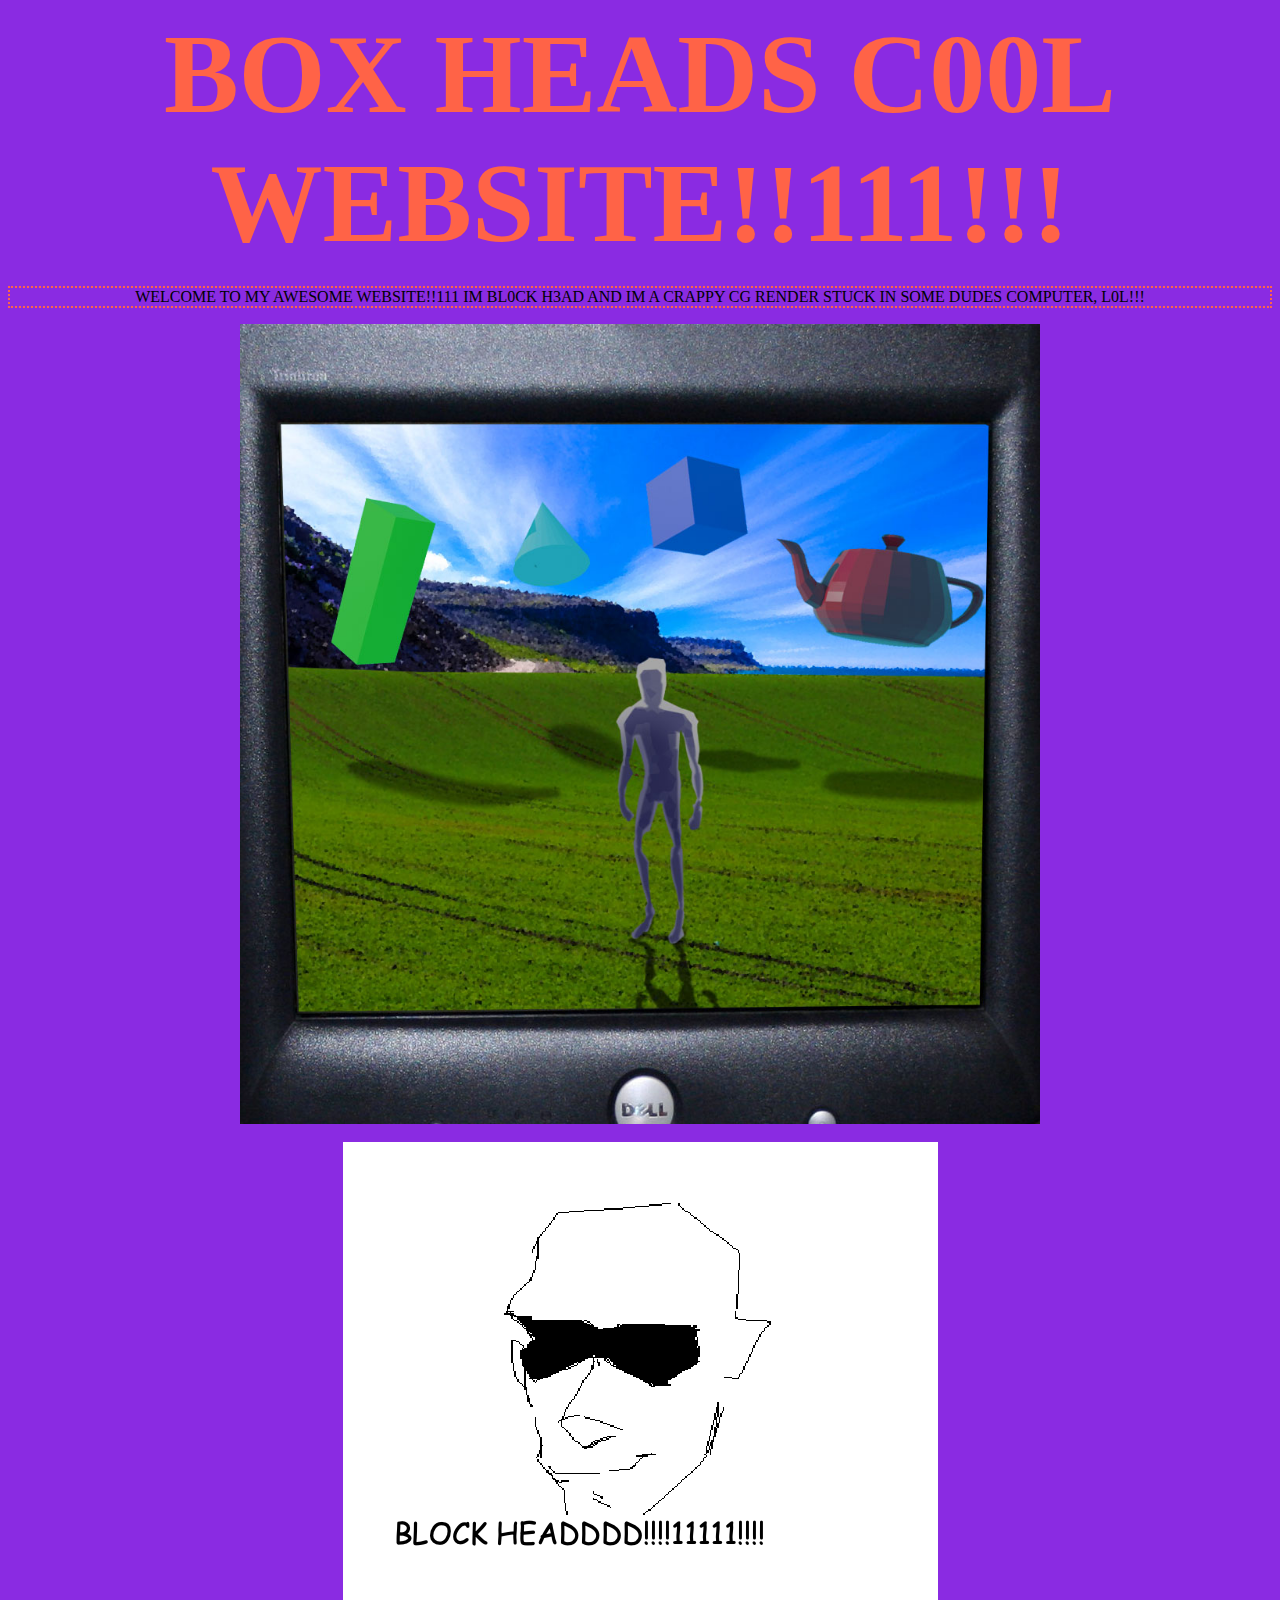
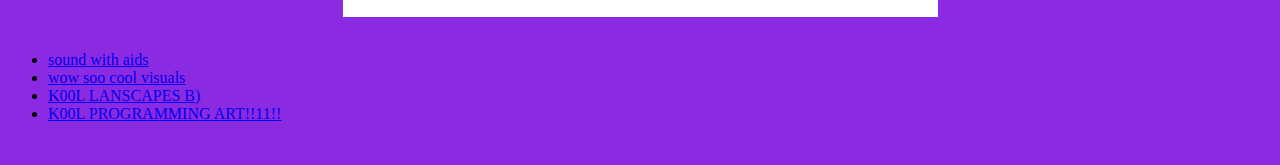
<file: index.html>
<!DOCTYPE html>
<html>
<head>
	<title>Home</title>
	<link rel="stylesheet" type="text/css" href="style.css">
</head>
<body>
	<h1>BOX HEADS C00L WEBSITE!!111!!!</h1>
	<p> WELCOME TO MY AWESOME WEBSITE!!111
	IM BL0CK H3AD AND IM A CRAPPY CG RENDER STUCK IN SOME DUDES COMPUTER, L0L!!!</p>
	<img src="images/gino1.jpg" width="800px" alt="this pic is aids, click if u dare">
</br>
	<img src="images/blockhead.png">
</br>
<ul>
	<li><a href="audio.html">sound with aids</li>
	<li><a href="animation.html">wow soo cool visuals</li>
	<li><a href="landscape.html">K00L LANSCAPES B)</li>
	<li><a href="programming.html">K00L PROGRAMMING ART!!11!!</li>
</ul>
</br>
<section></section>
</body>
</html>
</file>
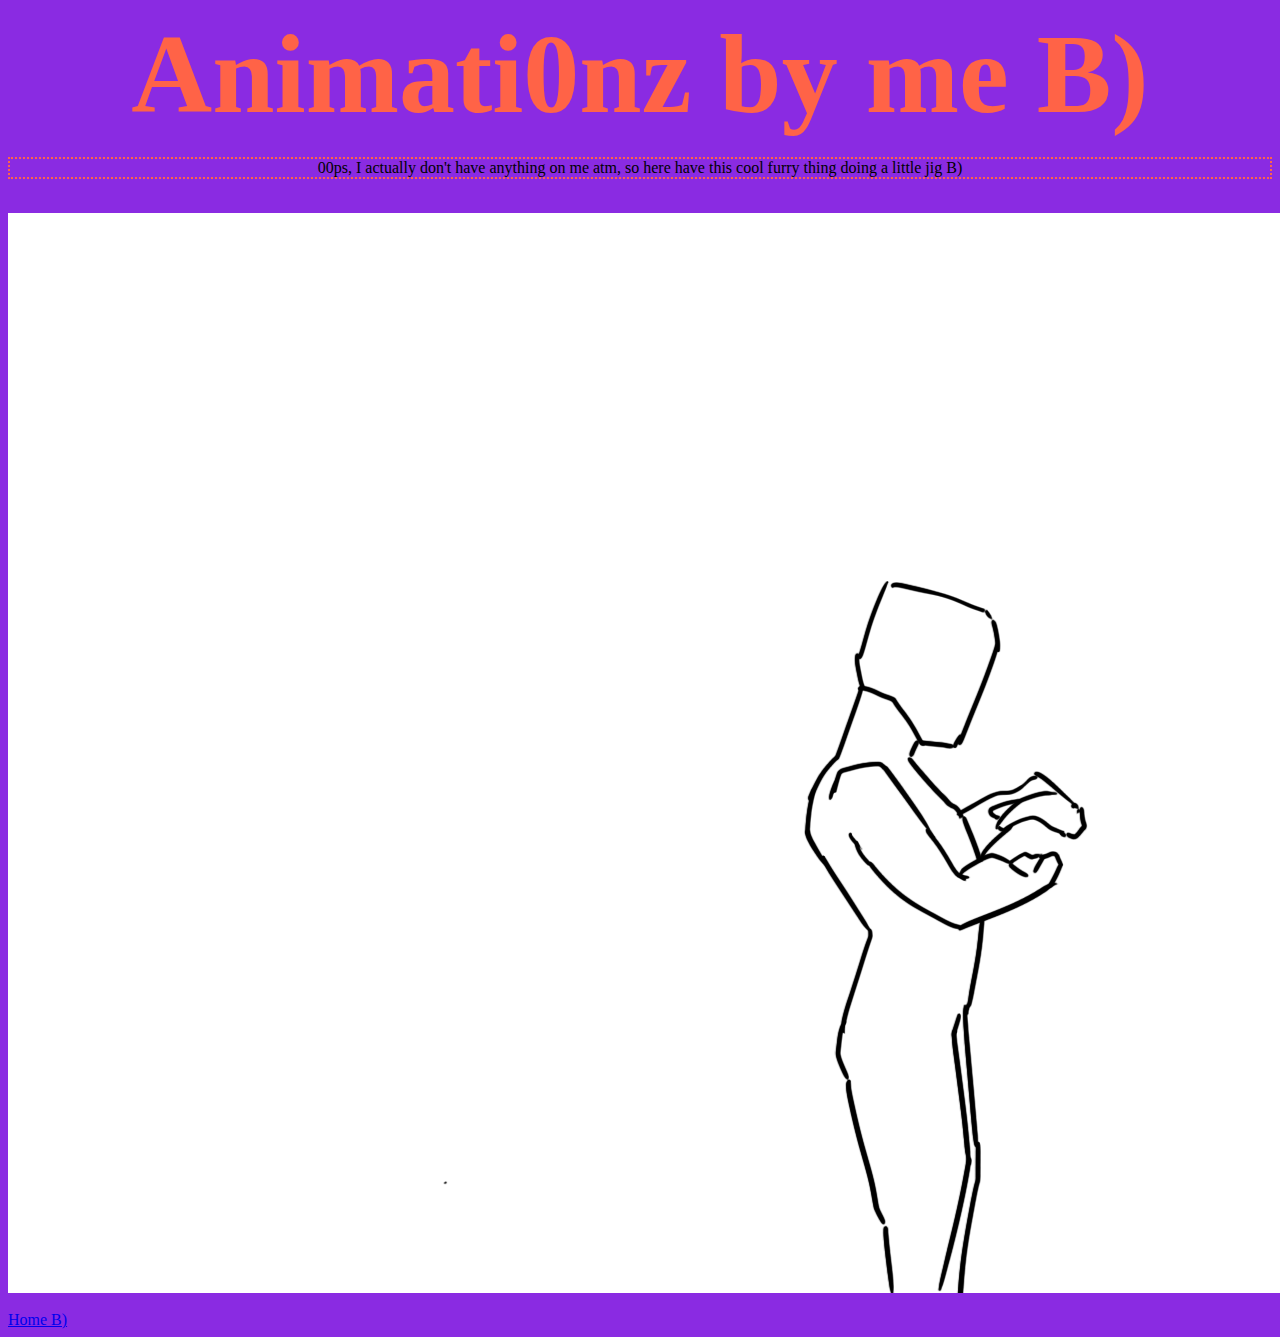
<file: animation.html>
<!DOCTYPE html>
<html>
<head>
	<meta charset="utf-8">
	<meta name="viewport" content="width=device-width, initial-scale=1">
	<title>Animations</title>
	<link rel="stylesheet" type="text/css" href="style.css">
</head>
<body>
	<h1>Animati0nz by me B)</h1>
	<p>00ps, I actually don't have anything on me atm, so here have this
	cool furry thing doing a little jig B)</p>

</br>

<img src="images/animationhand.gif">
</br>

<a href="index.html">Home B)


</body>
</html>
</file>
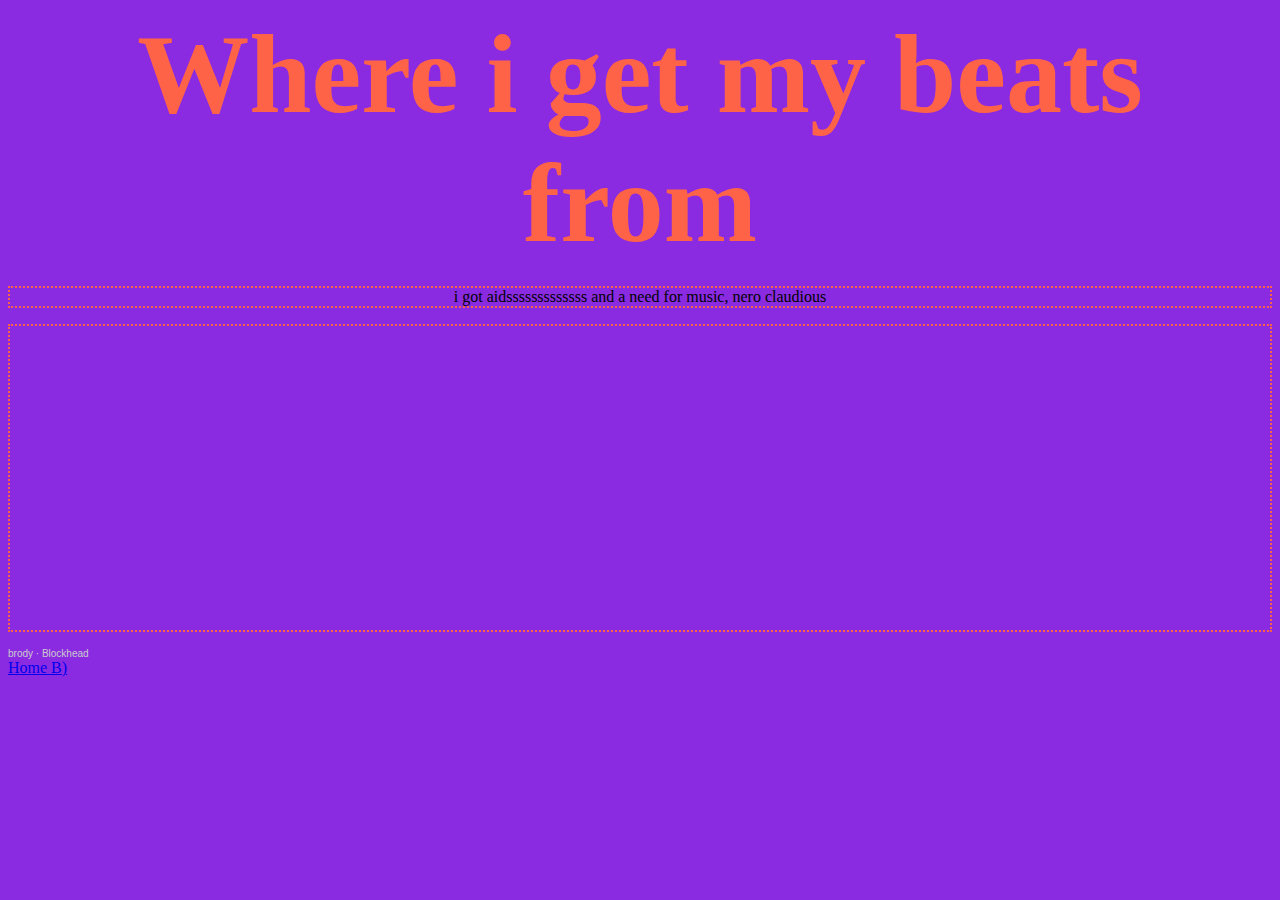
<file: audio.html>
<!DOCTYPE html>
<html>
<head>
	<title>Aids type beat</title>
	<link rel="stylesheet" type="text/css" href="style.css">
</head>
<body>
	<h1>Where i get my beats from</h1>
	<p>i got aidsssssssssssss and a need for music, nero claudious<p> <iframe width="100%" height="300" scrolling="no" frameborder="no" allow="autoplay" src="https://w.soundcloud.com/player/?url=https%3A//api.soundcloud.com/tracks/1868608560%3Fsecret_token%3Ds-xkCMJhLTFqu&color=%23ff5500&auto_play=false&hide_related=false&show_comments=true&show_user=true&show_reposts=false&show_teaser=true&visual=true"></iframe><div style="font-size: 10px; color: #cccccc;line-break: anywhere;word-break: normal;overflow: hidden;white-space: nowrap;text-overflow: ellipsis; font-family: Interstate,Lucida Grande,Lucida Sans Unicode,Lucida Sans,Garuda,Verdana,Tahoma,sans-serif;font-weight: 100;"><a href="https://soundcloud.com/user-95158459" title="brody" target="_blank" style="color: #cccccc; text-decoration: none;">brody</a> · <a href="https://soundcloud.com/user-95158459/blockhead/s-xkCMJhLTFqu" title="Blockhead" target="_blank" style="color: #cccccc; text-decoration: none;">Blockhead</a></div>
<a href="index.html">Home B)
</body>
</html>
</file>
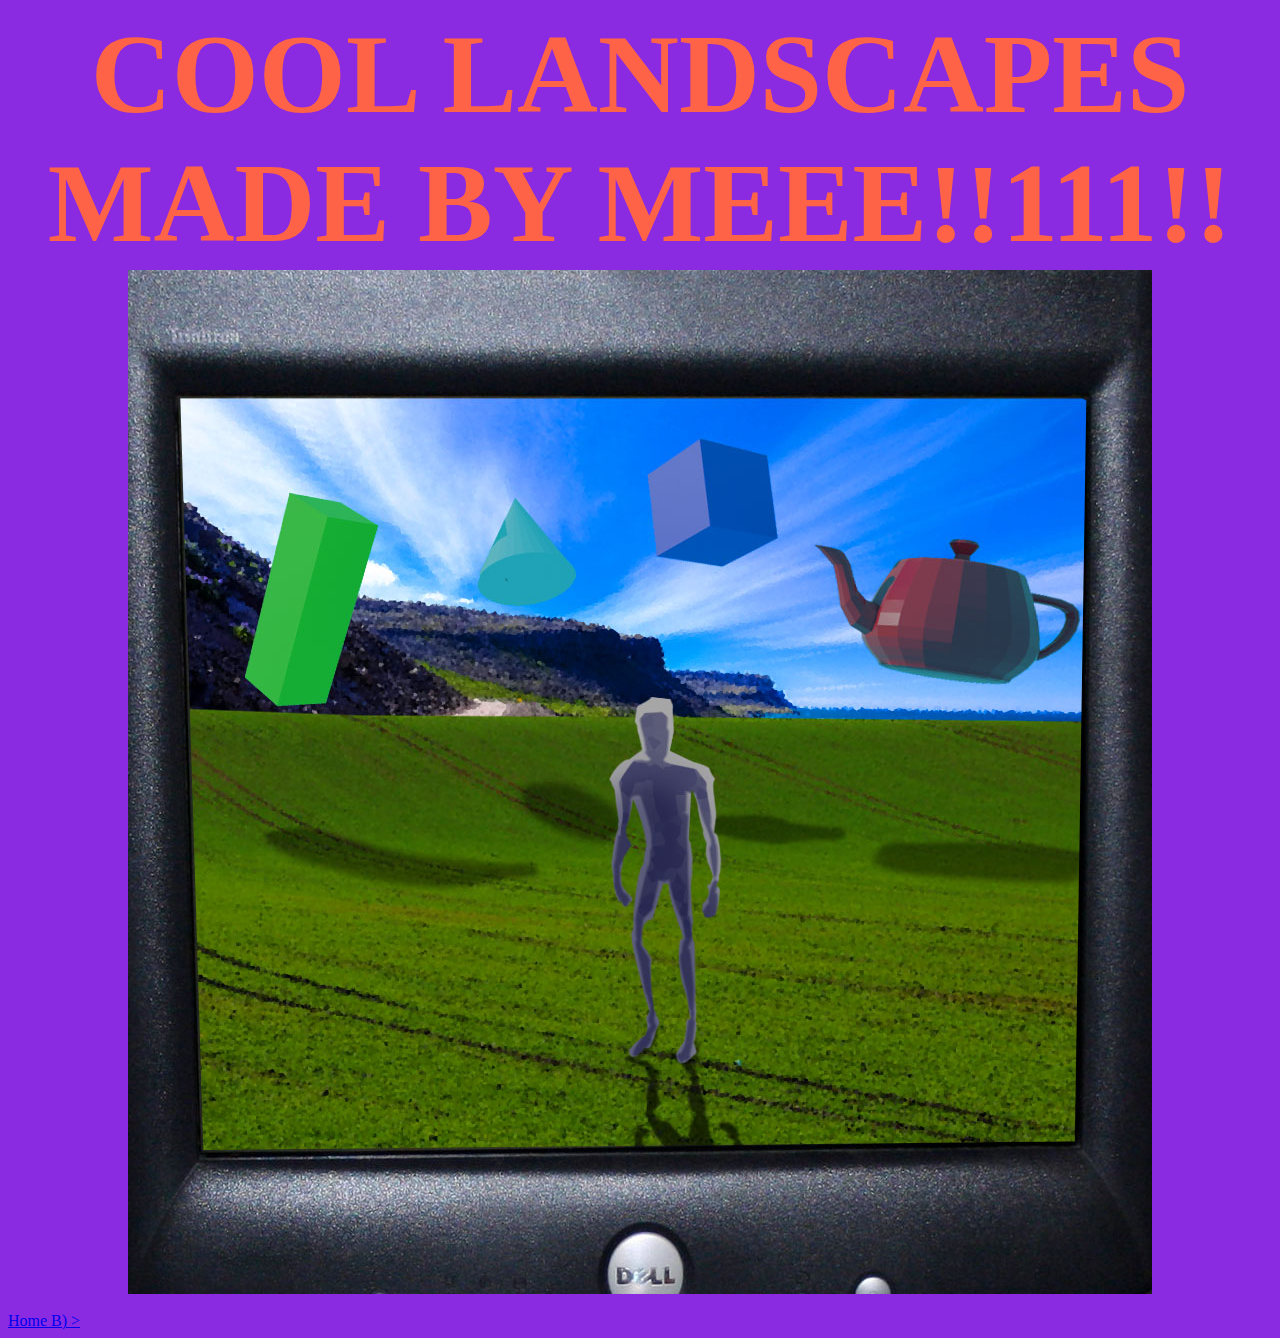
<file: landscape.html>
<!DOCTYPE html>
<html>
<head>
	<meta charset="utf-8">
	<meta name="viewport" content="width=device-width, initial-scale=1">
	<title>Landscapes</title>
	<link rel="stylesheet" type="text/css" href="style.css">

</head>
<body>
	<h1>COOL LANDSCAPES MADE BY MEEE!!111!!</h1>
	<img src="images/gino1.jpg">
</br>
<a href="index.html">Home B)

</body>
</html>>
</file>
<file: style.css>
body {
	border: 0;
}

h1 {
	font-family: copperplate;
	padding-block: 2px;
	margin: 0;
	color: tomato;
	text-align: center;
	font-size: 7rem;

}

p {
 border-width: 2px;
 text-align: center;
 border-color: tomato;
 border-style: dotted;
}

body {
	background-color: blueviolet;
}

img {
	display: block;
	margin: auto;
}

section {
	font-size: 2rem;
}
</file>
